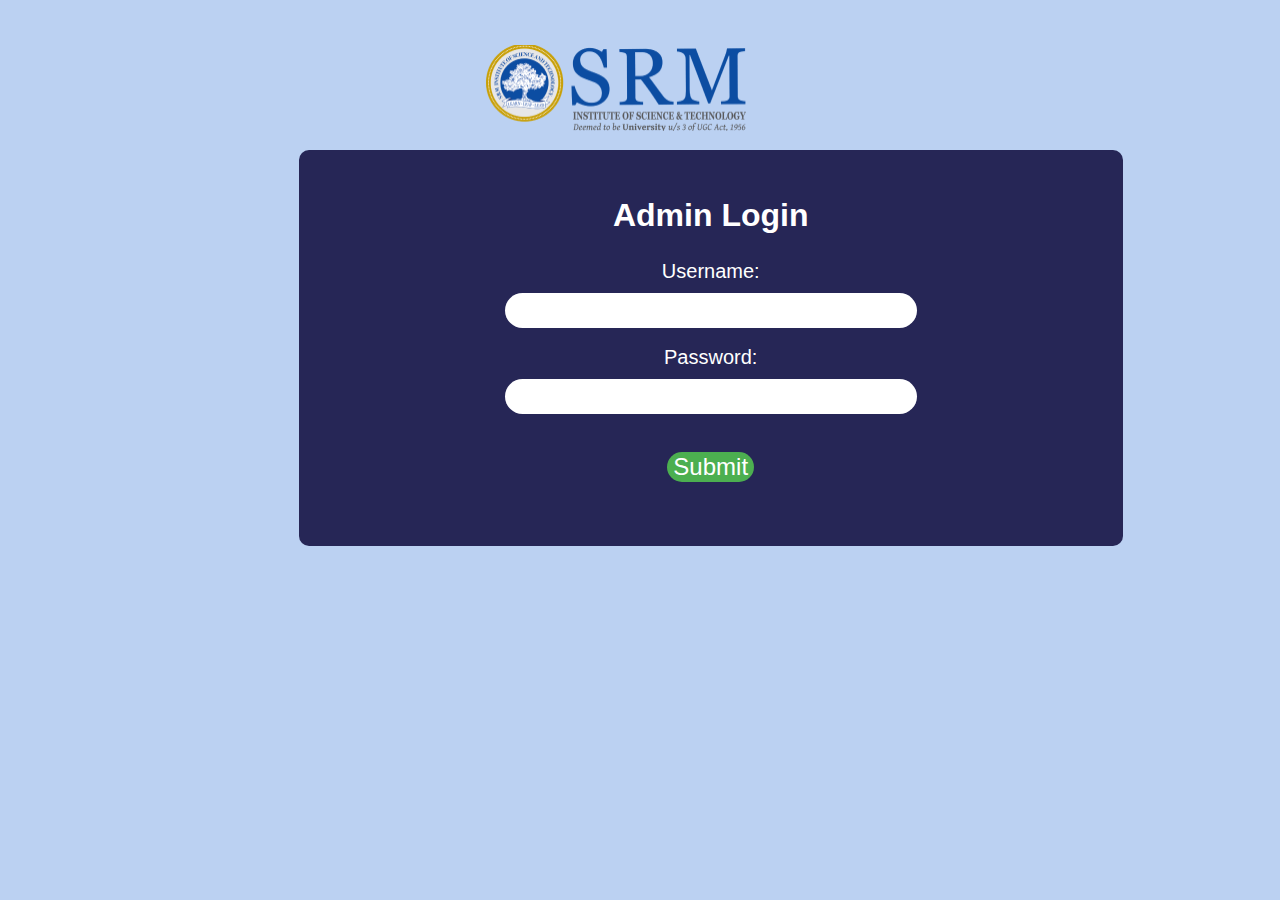
<file: admin-site-main/index.html>
<!DOCTYPE html>
<html lang="en">

<head>
    <meta charset="UTF-8">
    <meta http-equiv="X-UA-Compatible" content="IE=edge">
    <meta name="viewport" content="width=device-width, initial-scale=1.0">
    <link rel="stylesheet" type="text/css" href="css/Login.css">

    <title>Document</title>
</head>

<body>
    <img src="resources/logo.png" alt="Logo" class="logo">
    <div class="rectangle">
        <h2>Admin Login</h2>
        <form>
            <label for="username">Username:</label>
            <input type="text" id="username" name="username">
            <br><br>
            <label for="password">Password:</label>
            <input type="password" id="password" name="password">
            <br><br>
            <button type="button" onclick="checkLogin()">Submit</button>
        </form>
    </div>

</body>
<script src="login.js"></script>

</html>
</file>
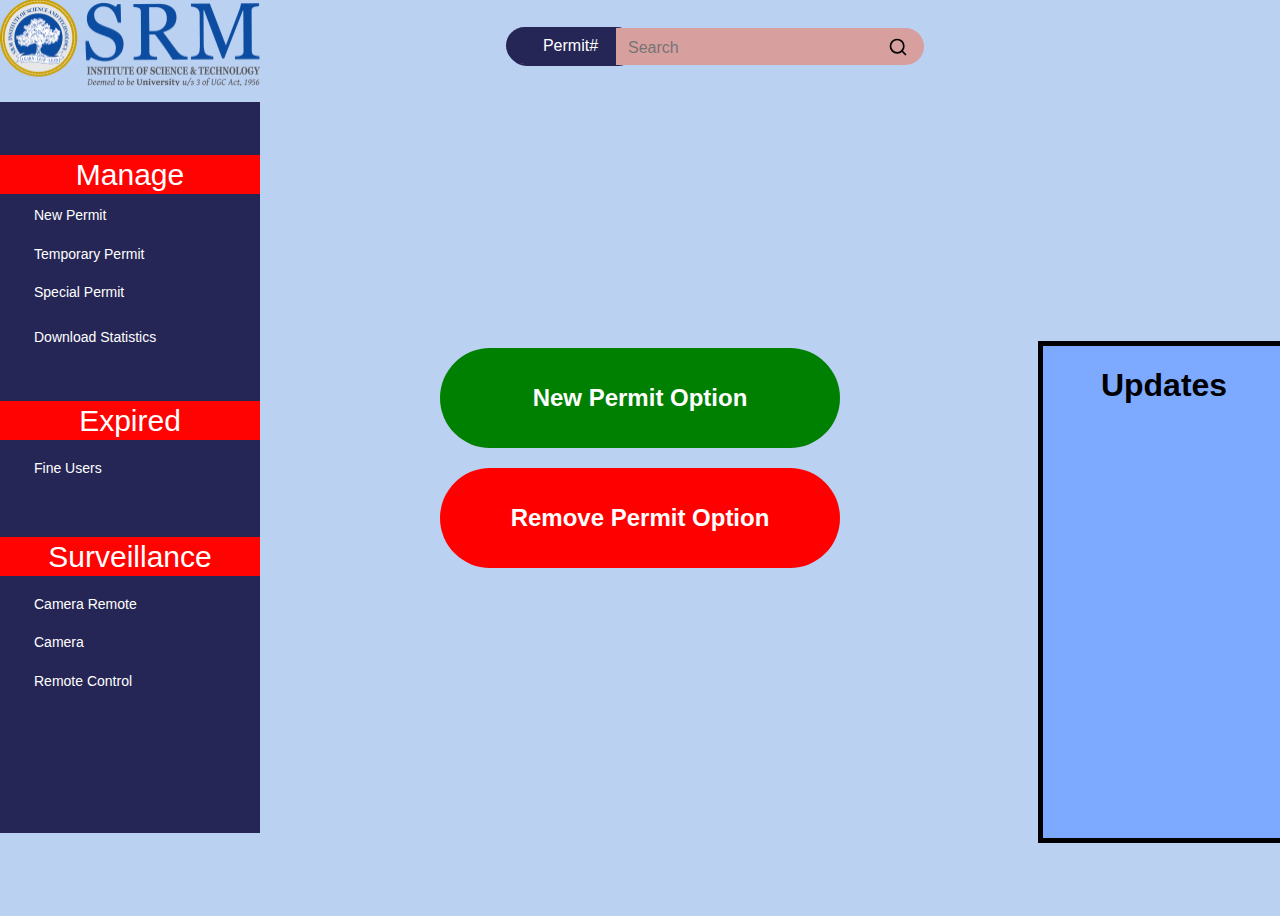
<file: admin-site-main/dasboard.html>
<!DOCTYPE html>
<html lang="en">

<head>
    <meta charset="UTF-8">
    <meta http-equiv="X-UA-Compatible" content="IE=edge">
    <meta name="viewport" content="width=device-width, initial-scale=1.0">
    <title>Document</title>
    <link rel="stylesheet" type="text/css" href="css/dashboard.css">
    <link href="https://fonts.cdnfonts.com/css/carrois-gothic-sc" rel="stylesheet">

</head>

<body>
    <img src="resources/logo.png" alt="Logo" class="logo">
    <div class="rectangle1">
        Permit#
    </div>
    <div style="position: absolute; left: 616px; top: 28px;">
        <form>
            <div style="position: relative; width: 308px; height: 37px; background-color: #D89F9F; border-radius: 0 100px 100px 0;">
                <input type="text" placeholder="Search" style="position: absolute; left: 10px; top: 10px; width: 250px; height: 17px; border: none; background: none; font-size: 16px;">
                <button type="submit" style="position: absolute; right: 10px; top: 8px; background: none; border: none;">
              <svg xmlns="http://www.w3.org/2000/svg" width="20" height="20" viewBox="0 0 24 24" fill="none" stroke="currentColor" stroke-width="2" stroke-linecap="round" stroke-linejoin="round">
                <circle cx="11" cy="11" r="8"></circle>
                <line x1="21" y1="21" x2="16.65" y2="16.65"></line>
              </svg>
            </button>
            </div>
        </form>
    </div>

    <div class="container1">
        <button onclick="location.href='newpermit.html'" class="button1 green1">
			New Permit Option
		</button>
        <button onclick="location.href='removepermit.html'" class="button1 red1">
			Remove Permit Option
		</button>
    </div>

    <div class="rectangle"></div>
    <div class="red-rectangle manage">Manage</div>
    <div class="red-rectangle expired">Expired</div>
    <div class="red-rectangle surveillance">Surveillance</div>
    <div class="text new-permit">New Permit</div>
    <div class="text temporary-permit">Temporary Permit</div>
    <div class="text special-permit">Special Permit</div>
    <div class="text download-statistics">Download Statistics</div>
    <div class="text fine-users">Fine Users</div>
    <div class="text camera-remote">Camera Remote</div>
    <div class="text camera">Camera</div>
    <div class="text remote-control">Remote Control</div>
    <div class="box">
        <h1>Updates</h1>
    </div>
</body>
<script>
</script>

</html>
</file>
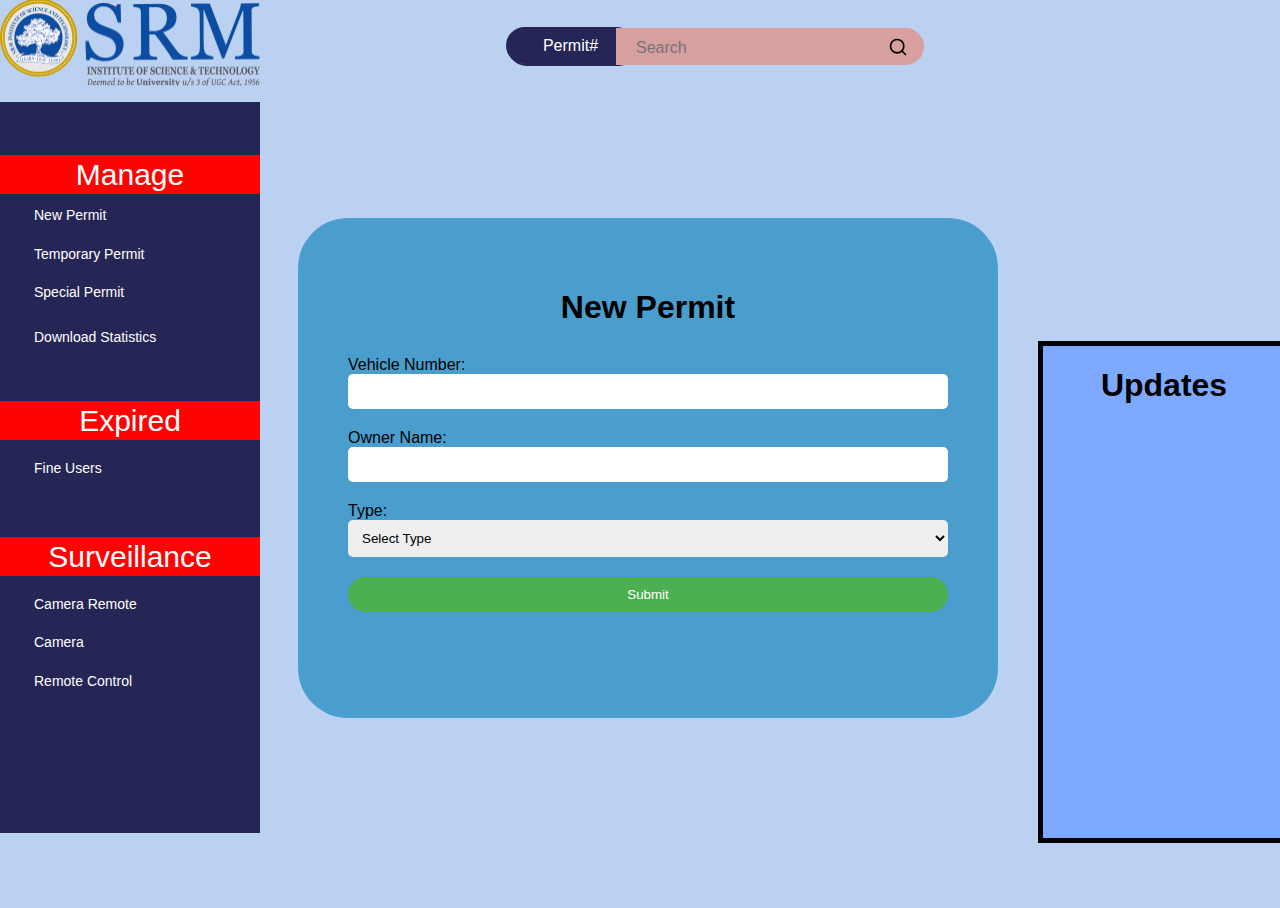
<file: admin-site-main/newpermit.html>
<!DOCTYPE html>
<html lang="en">

<head>
    <meta charset="UTF-8">
    <meta http-equiv="X-UA-Compatible" content="IE=edge">
    <meta name="viewport" content="width=device-width, initial-scale=1.0">
    <title>Document</title>
    <link rel="stylesheet" type="text/css" href="css/permit.css">
    <link href="https://fonts.cdnfonts.com/css/carrois-gothic-sc" rel="stylesheet">

</head>

<body>
    <img src="resources/logo.png" alt="Logo" class="logo">
    <div class="rectangle1">
        Permit#
    </div>
    <div style="position: absolute; left: 616px; top: 28px;">
        <form>
            <div style="position: relative; width: 308px; height: 37px; background-color: #D89F9F; border-radius: 0 100px 100px 0;">
                <input type="text" placeholder="Search" style="position: absolute; left: 10px; top: 10px; width: 250px; height: 17px; border: none; background: none; font-size: 16px;">
                <button type="submit" style="position: absolute; right: 10px; top: 8px; background: none; border: none;">
              <svg xmlns="http://www.w3.org/2000/svg" width="20" height="20" viewBox="0 0 24 24" fill="none" stroke="currentColor" stroke-width="2" stroke-linecap="round" stroke-linejoin="round">
                <circle cx="11" cy="11" r="8"></circle>
                <line x1="21" y1="21" x2="16.65" y2="16.65"></line>
              </svg>
            </button>
            </div>
        </form>
    </div>
    <div class="container">
        <div class="form">
            <h1>New Permit</h1>
            <form id="parking-form">
                <label for="vehicle-number">Vehicle Number:</label>
                <input type="text" id="vehicle-number" name="vehicle-number" required>
                <label for="owner-name">Owner Name:</label>
                <input type="text" id="owner-name" name="owner-name" required>
                <label for="owner-type">Type:</label>
                <select id="owner-type" name="owner-type" required>
              <option value="">Select Type</option>
              <option value="student">Student</option>
              <option value="faculty">Faculty</option>
              <option value="guest">Guest</option>
            </select>
                <input type="submit" value="Submit">
            </form>
            <div class="result"></div>
        </div>
    </div>

    <div class="rectangle"></div>
    <div class="red-rectangle manage">Manage</div>
    <div class="red-rectangle expired">Expired</div>
    <div class="red-rectangle surveillance">Surveillance</div>
    <div class="text new-permit">New Permit</div>
    <div class="text temporary-permit">Temporary Permit</div>
    <div class="text special-permit">Special Permit</div>
    <div class="text download-statistics">Download Statistics</div>
    <div class="text fine-users">Fine Users</div>
    <div class="text camera-remote">Camera Remote</div>
    <div class="text camera">Camera</div>
    <div class="text remote-control">Remote Control</div>
    <div class="box">
        <h1>Updates</h1>
    </div>
</body>
<script src="new.js"></script>

</html>
</file>
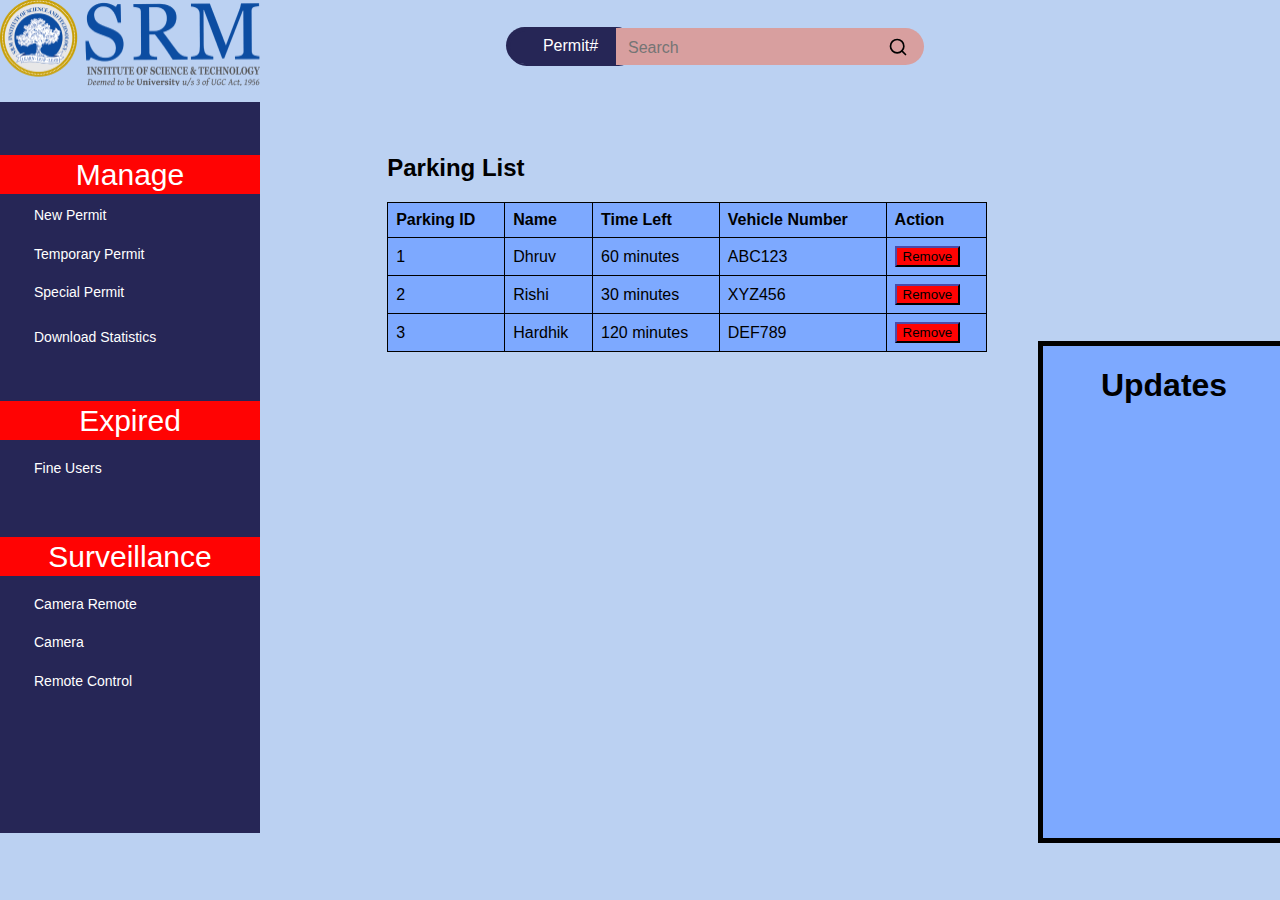
<file: admin-site-main/removepermit.html>
<!DOCTYPE html>
<html lang="en">

<head>
    <meta charset="UTF-8">
    <meta http-equiv="X-UA-Compatible" content="IE=edge">
    <meta name="viewport" content="width=device-width, initial-scale=1.0">
    <title>Document</title>
    <link rel="stylesheet" type="text/css" href="css/nopermit.css">
    <link href="https://fonts.cdnfonts.com/css/carrois-gothic-sc" rel="stylesheet">

</head>

<body>
    <img src="resources/logo.png" alt="Logo" class="logo">
    <div class="rectangle1">
        Permit#
    </div>
    <div style="position: absolute; left: 616px; top: 28px;">
        <form>
            <div style="position: relative; width: 308px; height: 37px; background-color: #D89F9F; border-radius: 0 100px 100px 0;">
                <input type="text" placeholder="Search" style="position: absolute; left: 10px; top: 10px; width: 250px; height: 17px; border: none; background: none; font-size: 16px;">
                <button type="submit" style="position: absolute; right: 10px; top: 8px; background: none; border: none;">
              <svg xmlns="http://www.w3.org/2000/svg" width="20" height="20" viewBox="0 0 24 24" fill="none" stroke="currentColor" stroke-width="2" stroke-linecap="round" stroke-linejoin="round">
                <circle cx="11" cy="11" r="8"></circle>
                <line x1="21" y1="21" x2="16.65" y2="16.65"></line>
              </svg>
            </button>
            </div>
        </form>
    </div>
    <div class='aa'>
        <h2>Parking List</h2>

        <table>
            <thead>
                <tr>
                    <th>Parking ID</th>
                    <th>Name</th>
                    <th>Time Left</th>
                    <th>Vehicle Number</th>
                    <th>Action</th>
                </tr>
            </thead>
            <tbody id="parking-list">
                <!-- Parking list entries will be added dynamically here -->
            </tbody>
        </table>
    </div>
    <div id="parking-details"></div>
    <script src="remove.js"></script>

    <div class="rectangle"></div>
    <div class="red-rectangle manage">Manage</div>
    <div class="red-rectangle expired">Expired</div>
    <div class="red-rectangle surveillance">Surveillance</div>
    <div class="text new-permit">New Permit</div>
    <div class="text temporary-permit">Temporary Permit</div>
    <div class="text special-permit">Special Permit</div>
    <div class="text download-statistics">Download Statistics</div>
    <div class="text fine-users">Fine Users</div>
    <div class="text camera-remote">Camera Remote</div>
    <div class="text camera">Camera</div>
    <div class="text remote-control">Remote Control</div>
    <div class="box">
        <h1>Updates</h1>
    </div>
</body>

</html>
</file>
<file: admin-site-main/css/Login.css>
.logo {
    position: absolute;
    top: 5%;
    left: 38%;
    width: 300px;
    height: 100px;
}

body {
    background-color: #BBD1F2;
    font-family: 'Carrois Gothic SC', sans-serif;
}

.rectangle {
    width: 784px;
    height: 356px;
    background-color: #262656;
    margin-left: 23%;
    margin-top: 150px;
    padding: 20px;
    border-radius: 10px;
}

h2 {
    color: #fff;
    font-size: 32px;
    text-align: center;
}

form {
    text-align: center;
}

label {
    display: block;
    color: #fff;
    font-size: 20px;
    margin-bottom: 10px;
}

input[type="text"],
input[type="password"] {
    border-radius: 20px;
    border: none;
    padding: 10px;
    width: 50%;
}

button {
    background-color: #4CAF50;
    border: none;
    color: #fff;
    font-size: 24px;
    border-radius: 150px;
    cursor: pointer;
    margin-top: 20px;
}

button:hover {
    background-color: #3e8e41;
}

@media screen and (max-width: 992px) {
    .rectangle {
        width: 90%;
        height: auto;
        margin: 50px auto;
        padding: 20px;
    }
}
</file>
<file: admin-site-main/css/dashboard.css>
@font-face {
    font-family: 'Carrois Gothic SC';
    src: url('https://fonts.cdnfonts.com/css/carrois-gothic-sc');
}

body {
    background-color: #BBD1F2;
    font-family: 'Carrois Gothic SC', sans-serif;
}

.logo {
    position: absolute;
    top: 0;
    left: 0;
    width: 300px;
    height: 100px;
}

.rectangle1 {
    position: absolute;
    left: 506px;
    top: 27px;
    width: 129px;
    height: 37px;
    border-radius: 100px;
    background-color: #262656;
    display: flex;
    align-items: center;
    justify-content: center;
    font-family: 'Carrois Gothic SC', sans-serif;
    font-size: 16px;
    color: #ffffff;
}

.rectangle1::before {
    content: '';
    position: absolute;
    left: 2px;
    top: 2px;
    width: 125px;
    height: 33px;
    border-radius: 98px;
    border: 2px solid #262656;
}

.rectangle {
    position: absolute;
    left: 0;
    top: 102px;
    width: 260px;
    height: 731px;
    background-color: #262656;
}

.red-rectangle {
    position: absolute;
    left: 0px;
    width: 260px;
    height: 39px;
    background-color: #FF0303;
    color: #FFFFFF;
    font-size: 30px;
    line-height: 39px;
    text-align: center;
}

.red-rectangle.manage {
    top: 155px;
}

.red-rectangle.expired {
    top: 401px;
}

.red-rectangle.surveillance {
    top: 537px;
}

.text {
    position: absolute;
    left: 34px;
    color: #FFFFFF;
    font-size: 14px;
}

.text.new-permit {
    top: 207px;
}

.text.temporary-permit {
    top: 246px;
}

.text.special-permit {
    top: 284px;
}

.text.download-statistics {
    top: 329px;
}

.text.fine-users {
    top: 460px;
}

.text.camera-remote {
    top: 596px;
}

.text.camera {
    top: 634px;
}

.text.remote-control {
    top: 673px;
}

.box {
    width: 242px;
    height: 492px;
    background-color: #7DA9FF;
    border: 5px solid black;
    position: absolute;
    top: 341px;
    left: calc((100vw - 242px));
    text-align: center;
}

.box h1 {
    font-size: 32px;
}

.container1 {
    display: flex;
    flex-direction: column;
    align-items: center;
    justify-content: center;
    height: 100vh;
}

.button1 {
    display: flex;
    align-items: center;
    justify-content: center;
    width: 400px;
    height: 100px;
    border-radius: 100px;
    font-size: 24px;
    font-weight: bold;
    cursor: pointer;
    margin: 10px;
    color: white;
    border: none;
    outline: none;
}

.green1 {
    background-color: green;
}

.red1 {
    background-color: red;
}
</file>
<file: admin-site-main/css/permit.css>
@font-face {
    font-family: 'Carrois Gothic SC';
    src: url('https://fonts.cdnfonts.com/css/carrois-gothic-sc');
}

body {
    background-color: #BBD1F2;
    font-family: 'Carrois Gothic SC', sans-serif;
}

.logo {
    position: absolute;
    top: 0;
    left: 0;
    width: 300px;
    height: 100px;
}

.rectangle1 {
    position: absolute;
    left: 506px;
    top: 27px;
    width: 129px;
    height: 37px;
    border-radius: 100px;
    background-color: #262656;
    display: flex;
    align-items: center;
    justify-content: center;
    font-family: 'Carrois Gothic SC', sans-serif;
    font-size: 16px;
    color: #ffffff;
}

.rectangle1::before {
    content: '';
    position: absolute;
    left: 2px;
    top: 2px;
    width: 125px;
    height: 33px;
    border-radius: 98px;
    border: 2px solid #262656;
}

.rectangle {
    position: absolute;
    left: 0;
    top: 102px;
    width: 260px;
    height: 731px;
    background-color: #262656;
}

.red-rectangle {
    position: absolute;
    left: 0px;
    width: 260px;
    height: 39px;
    background-color: #FF0303;
    color: #FFFFFF;
    font-size: 30px;
    line-height: 39px;
    text-align: center;
}

.red-rectangle.manage {
    top: 155px;
}

.red-rectangle.expired {
    top: 401px;
}

.red-rectangle.surveillance {
    top: 537px;
}

.text {
    position: absolute;
    left: 34px;
    color: #FFFFFF;
    font-size: 14px;
}

.text.new-permit {
    top: 207px;
}

.text.temporary-permit {
    top: 246px;
}

.text.special-permit {
    top: 284px;
}

.text.download-statistics {
    top: 329px;
}

.text.fine-users {
    top: 460px;
}

.text.camera-remote {
    top: 596px;
}

.text.camera {
    top: 634px;
}

.text.remote-control {
    top: 673px;
}

.box {
    width: 242px;
    height: 492px;
    background-color: #7DA9FF;
    border: 5px solid black;
    position: absolute;
    top: 341px;
    left: calc((100vw - 242px));
    text-align: center;
}

.box h1 {
    font-size: 32px;
}

.container {
    margin: 0;
    padding: 0;
    position: absolute;
    width: 100%;
    height: 100%;
}

.form {
    position: absolute;
    top: 40%;
    left: 50%;
    transform: translate(-50%, -30%);
    width: 700px;
    height: 500px;
    background-color: #4A9ECD;
    border-radius: 50px 50px 50px 50px;
    padding: 50px;
    box-sizing: border-box;
}

h1 {
    font-size: 32px;
    margin-bottom: 30px;
    text-align: center;
}

input[type="text"],
select {
    width: 100%;
    padding: 10px;
    margin-bottom: 20px;
    box-sizing: border-box;
    border: none;
    border-radius: 5px;
}

input[type="submit"] {
    display: block;
    width: 100%;
    padding: 10px;
    background-color: #4CAF50;
    color: #fff;
    border: none;
    border-radius: 150px;
    cursor: pointer;
}

input[type="submit"]:hover {
    background-color: #3e8e41;
}

.result {
    margin-top: 20px;
    font-size: 20px;
    text-align: center;
}
</file>
<file: admin-site-main/css/nopermit.css>
@font-face {
    font-family: 'Carrois Gothic SC';
    src: url('https://fonts.cdnfonts.com/css/carrois-gothic-sc');
}

body {
    background-color: #BBD1F2;
    font-family: 'Carrois Gothic SC', sans-serif;
}

.logo {
    position: absolute;
    top: 0;
    left: 0;
    width: 300px;
    height: 100px;
}

.rectangle1 {
    position: absolute;
    left: 506px;
    top: 27px;
    width: 129px;
    height: 37px;
    border-radius: 100px;
    background-color: #262656;
    display: flex;
    align-items: center;
    justify-content: center;
    font-family: 'Carrois Gothic SC', sans-serif;
    font-size: 16px;
    color: #ffffff;
}

.rectangle1::before {
    content: '';
    position: absolute;
    left: 2px;
    top: 2px;
    width: 125px;
    height: 33px;
    border-radius: 98px;
    border: 2px solid #262656;
}

.rectangle {
    position: absolute;
    left: 0;
    top: 102px;
    width: 260px;
    height: 731px;
    background-color: #262656;
}

.red-rectangle {
    position: absolute;
    left: 0px;
    width: 260px;
    height: 39px;
    background-color: #FF0303;
    color: #FFFFFF;
    font-size: 30px;
    line-height: 39px;
    text-align: center;
}

.red-rectangle.manage {
    top: 155px;
}

.red-rectangle.expired {
    top: 401px;
}

.red-rectangle.surveillance {
    top: 537px;
}

.text {
    position: absolute;
    left: 34px;
    color: #FFFFFF;
    font-size: 14px;
}

.text.new-permit {
    top: 207px;
}

.text.temporary-permit {
    top: 246px;
}

.text.special-permit {
    top: 284px;
}

.text.download-statistics {
    top: 329px;
}

.text.fine-users {
    top: 460px;
}

.text.camera-remote {
    top: 596px;
}

.text.camera {
    top: 634px;
}

.text.remote-control {
    top: 673px;
}

.box {
    width: 242px;
    height: 492px;
    background-color: #7DA9FF;
    border: 5px solid black;
    position: absolute;
    top: 341px;
    left: calc((100vw - 242px));
    text-align: center;
}

.box h1 {
    font-size: 32px;
}

.container4 {
    display: flex;
    flex-direction: column;
    align-items: center;
    justify-content: center;
    height: 100vh;
}

.aa {
    padding-left: 30%;
    padding-top: 10%;
}

table {
    border-collapse: collapse;
    width: 600px;
    background-color: #7DA9FF;
}

th,
td {
    border: 1px solid black;
    padding: 8px;
    text-align: left;
}

.aaa {
    background-color: #FF0303;
    border-color: #262656;
}
</file>
